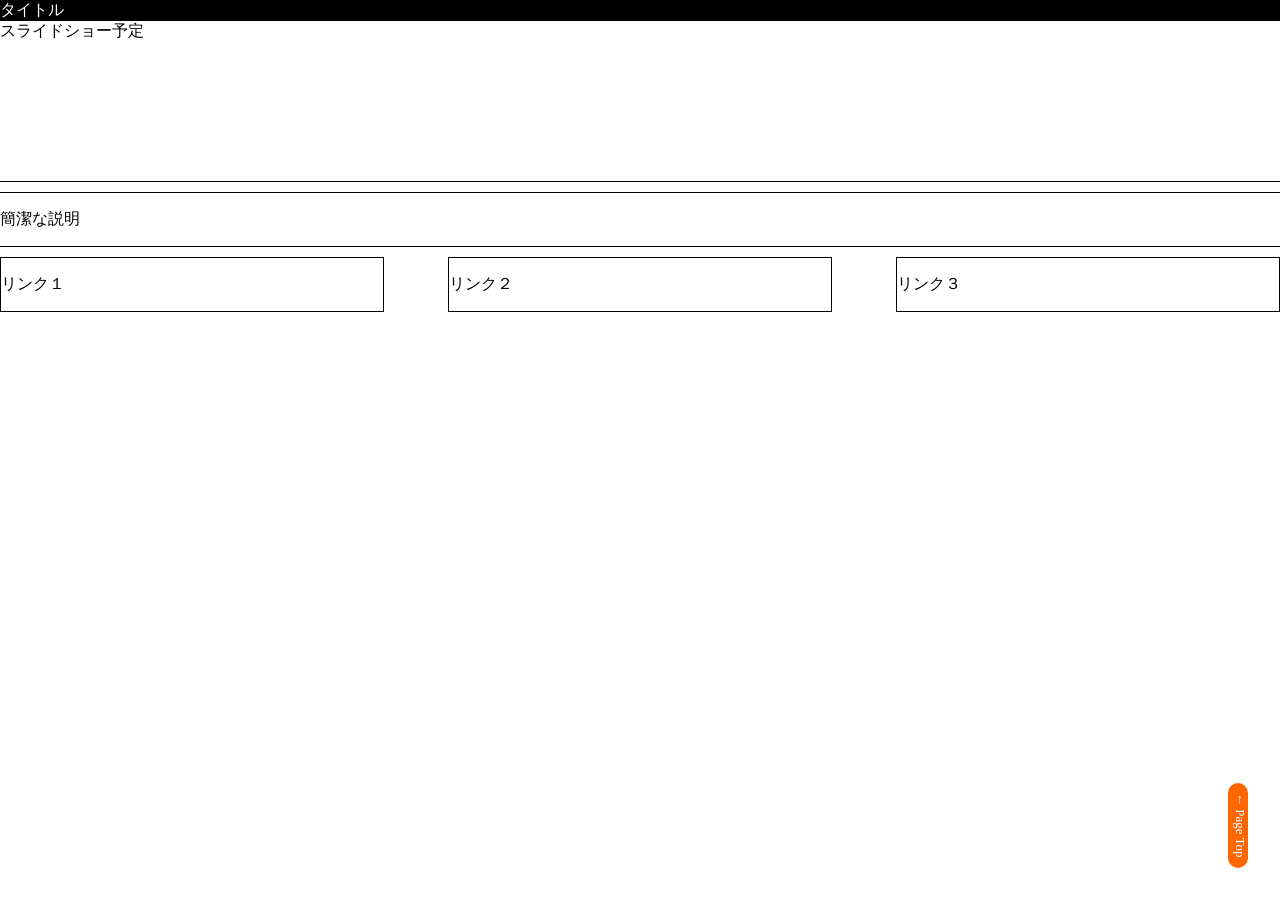
<file: index.html>
<!DOCTYPE html>
<html lang="ja">
<head>
    <meta charset="UTF-8">
    <meta name="viewport" content="width=device-width, initial-scale=1.0">
    <title>Document</title>
    <link rel="stylesheet" type="text/css" href=".\css\style.css">
</head>
<body>
    <div id="header">タイトル</div>
    <div id="slide">
        <div id="background1">スライドショー予定</div>
        <div id="background2"></div>
    </div>
    <div id="explanation">
        <p>簡潔な説明</p>
    </div>
    <div id="links">
        <div class="links" id="link1">
            <p>リンク１</p>
        </div>
        <div class="links" id="link2">
            <p>リンク２</p>
        </div>
        <div class="links" id="link3">
            <p>リンク３</p>
        </div>
    </div>
    <div><a id="page_top" href="#">← Page Top</a></div>
</body>
</html>
</file>
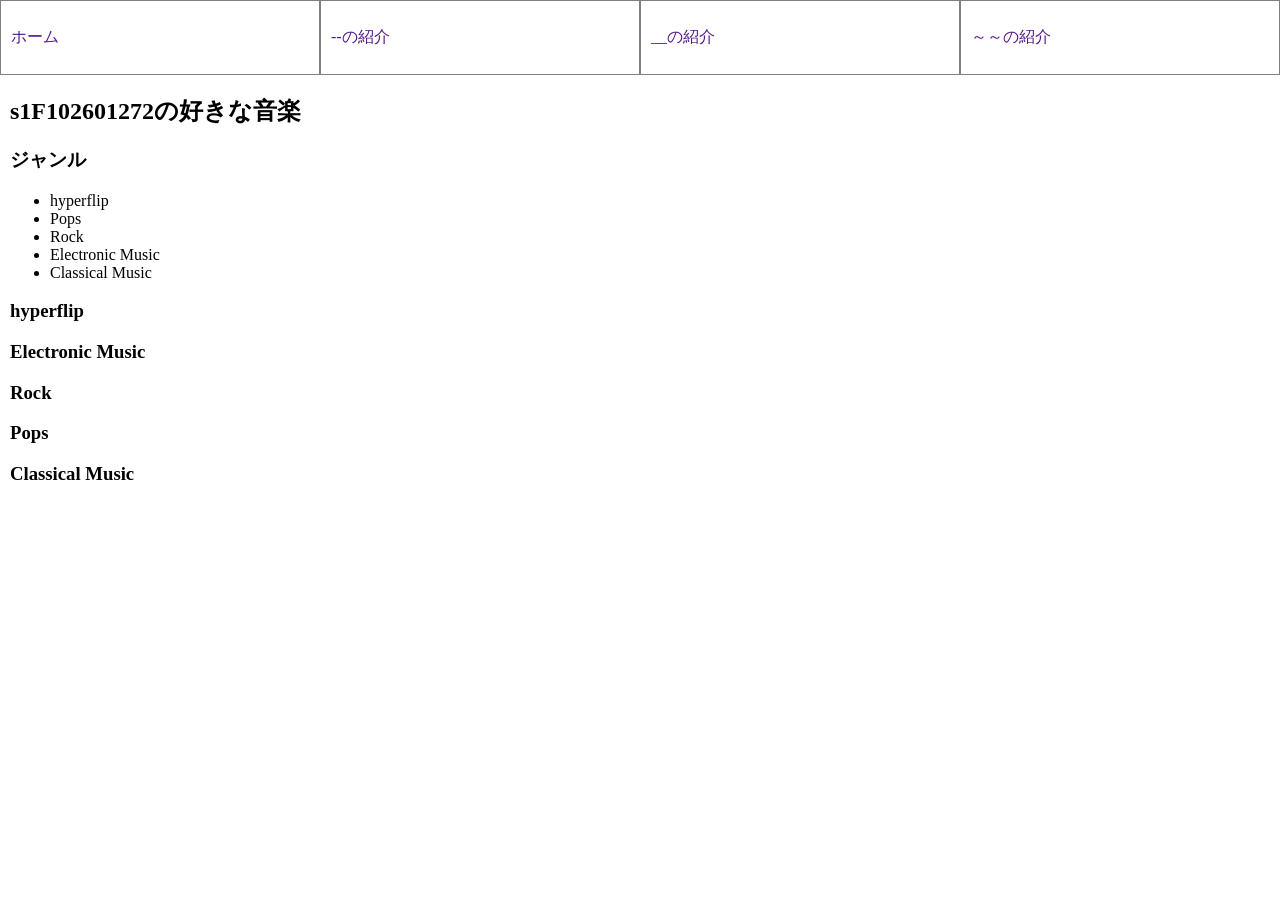
<file: s1f102601272.html>
<!DOCTYPE html>
<html lang="ja">
<head>
    <meta charset="UTF-8">
    <meta name="viewport" content="width=device-width, initial-scale=1.0">
    <title>s1F102601272のページ</title>
    <link rel="stylesheet" type="text/css" href=".\css\s1f102601272.css">
</head>
<body>
    <div id="header">
        <a class="tabs" href="">
            <p>ホーム</p>
        </a>
        <a class="tabs" href="">
            <p>--の紹介</p>
        </a>
        <a class="tabs" href="">
            <p>__の紹介</p>
        </a>
        <a class="tabs" href="">
            <p>～～の紹介</p>
        </a>
    </div>
    <div id="main">
        <h2>
            s1F102601272の好きな音楽
        </h2>
        <h3>ジャンル</h3>
        <ul>
            <li>hyperflip</li>
            <li>Pops</li>
            <li>Rock</li>
            <li>Electronic Music</li>
            <li>Classical Music</li>
        </ul>
        <h3>hyperflip</h3>
        <h3>Electronic Music</h3>
        <h3>Rock</h3>
        <h3>Pops</h3>
        <h3>Classical Music</h3>
    </div>
</body>
</html>
</file>
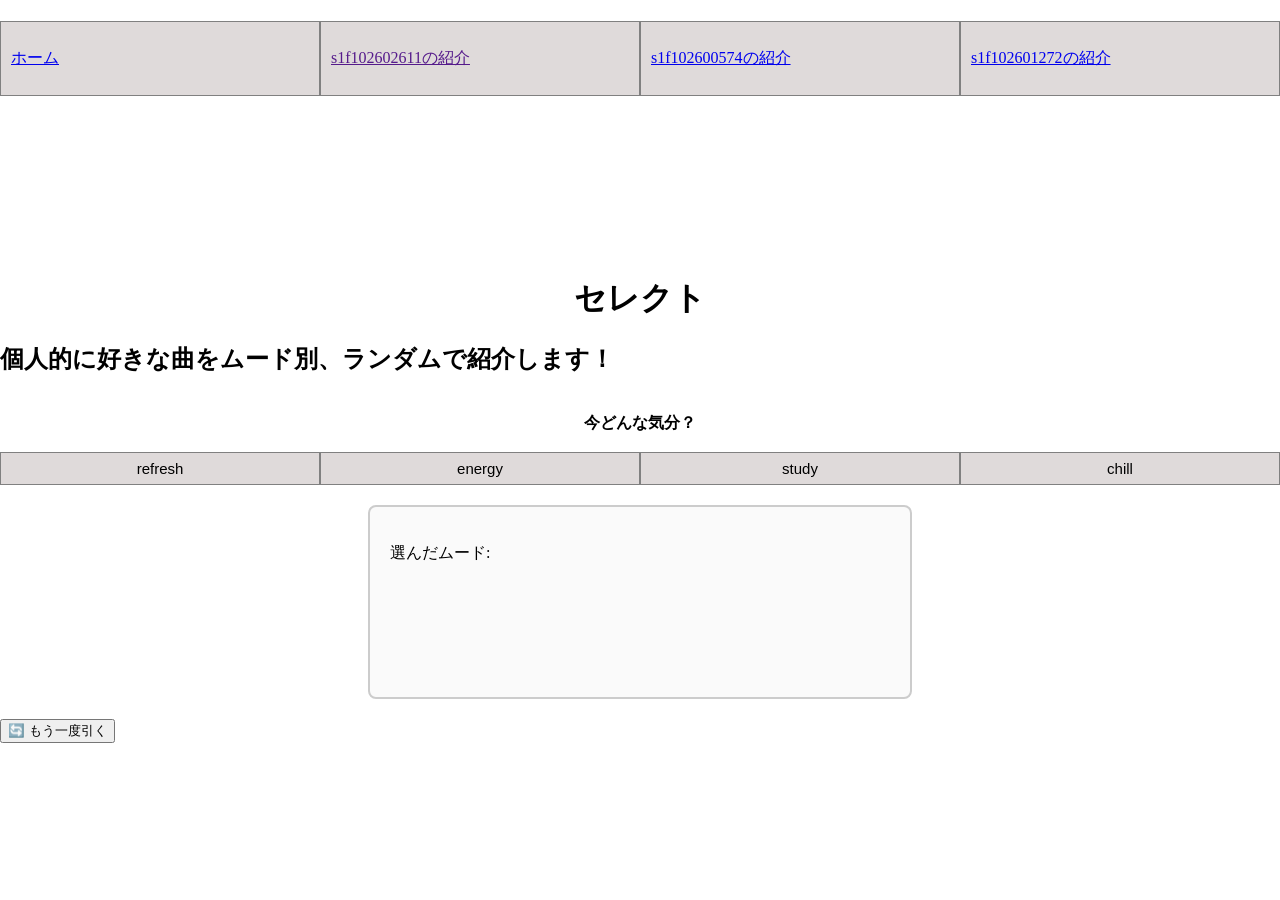
<file: s1f10260261-lang.html>
<!DOCTYPE html>
<html lang="en">
<head>
    <meta charset="UTF-8">
    <meta name="viewport" content=" width=device-width, initial-scale=1.0">
    <title>Document</title>
    <link rel="stylesheet" type="text/css" href=".\css\s1f10260261-lang.css">
</head>
<body>
    <div id="header">
        <a href="index.html" class="tabs">
            <p>ホーム</p>
        </a>
        <a href="" class="tabs">
            <p>s1f102602611の紹介</p>
        </a>
        <a href="s1f102600574.html" class="tabs">
            <p>s1f102600574の紹介</p>
        </a>
        <a href="s1f102601272.html" class="tabs">
            <p>s1f102601272の紹介</p>
        </a>
    </div>
    
    <h1>セレクト</h1>
    <h2>個人的に好きな曲をムード別、ランダムで紹介します！</h2>

    <div class="intro">
        <p>今どんな気分？</p>
    </div>
    <div id="mood" >
        <button id="refresh-btn" class="SelectMood" onclick="displayMusicList('refresh')">refresh</button>
        <button id="energy-btn" class="SelectMood" onclick="displayMusicList('energy')">energy</button>
        <button id="study-btn" class="SelectMood" onclick="displayMusicList('study')">study</button>
        <button id="chill-btn" class="SelectMood" onclick="displayMusicList('chill')">chill</button>
    </div>

    <div id="display-area" class="text-area-box">
        <p>選んだムード: </p>
    </div>

    <button id="reload-btn" onclick="retry()" >🔄 もう一度引く</button>

    <script src=".\js\s1f10260261-lang.js"></script>
</body>
</html>
</file>
